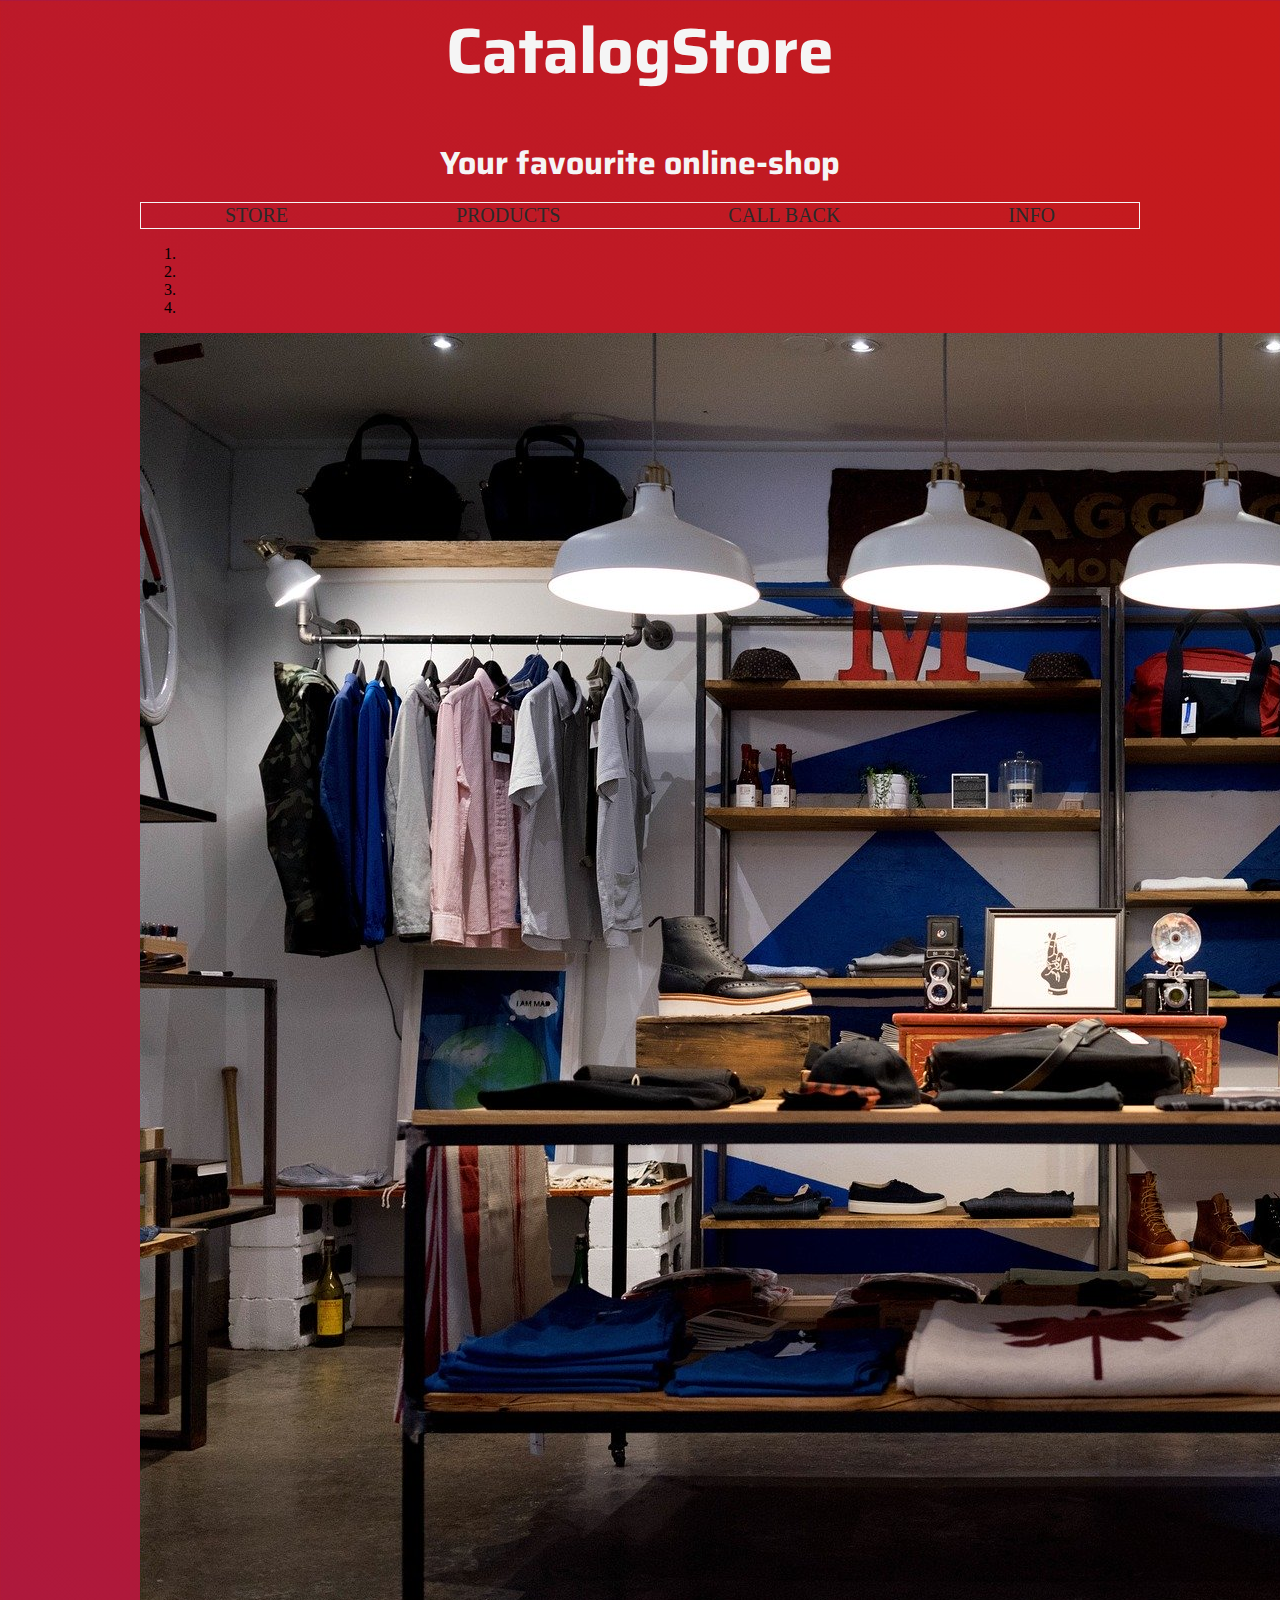
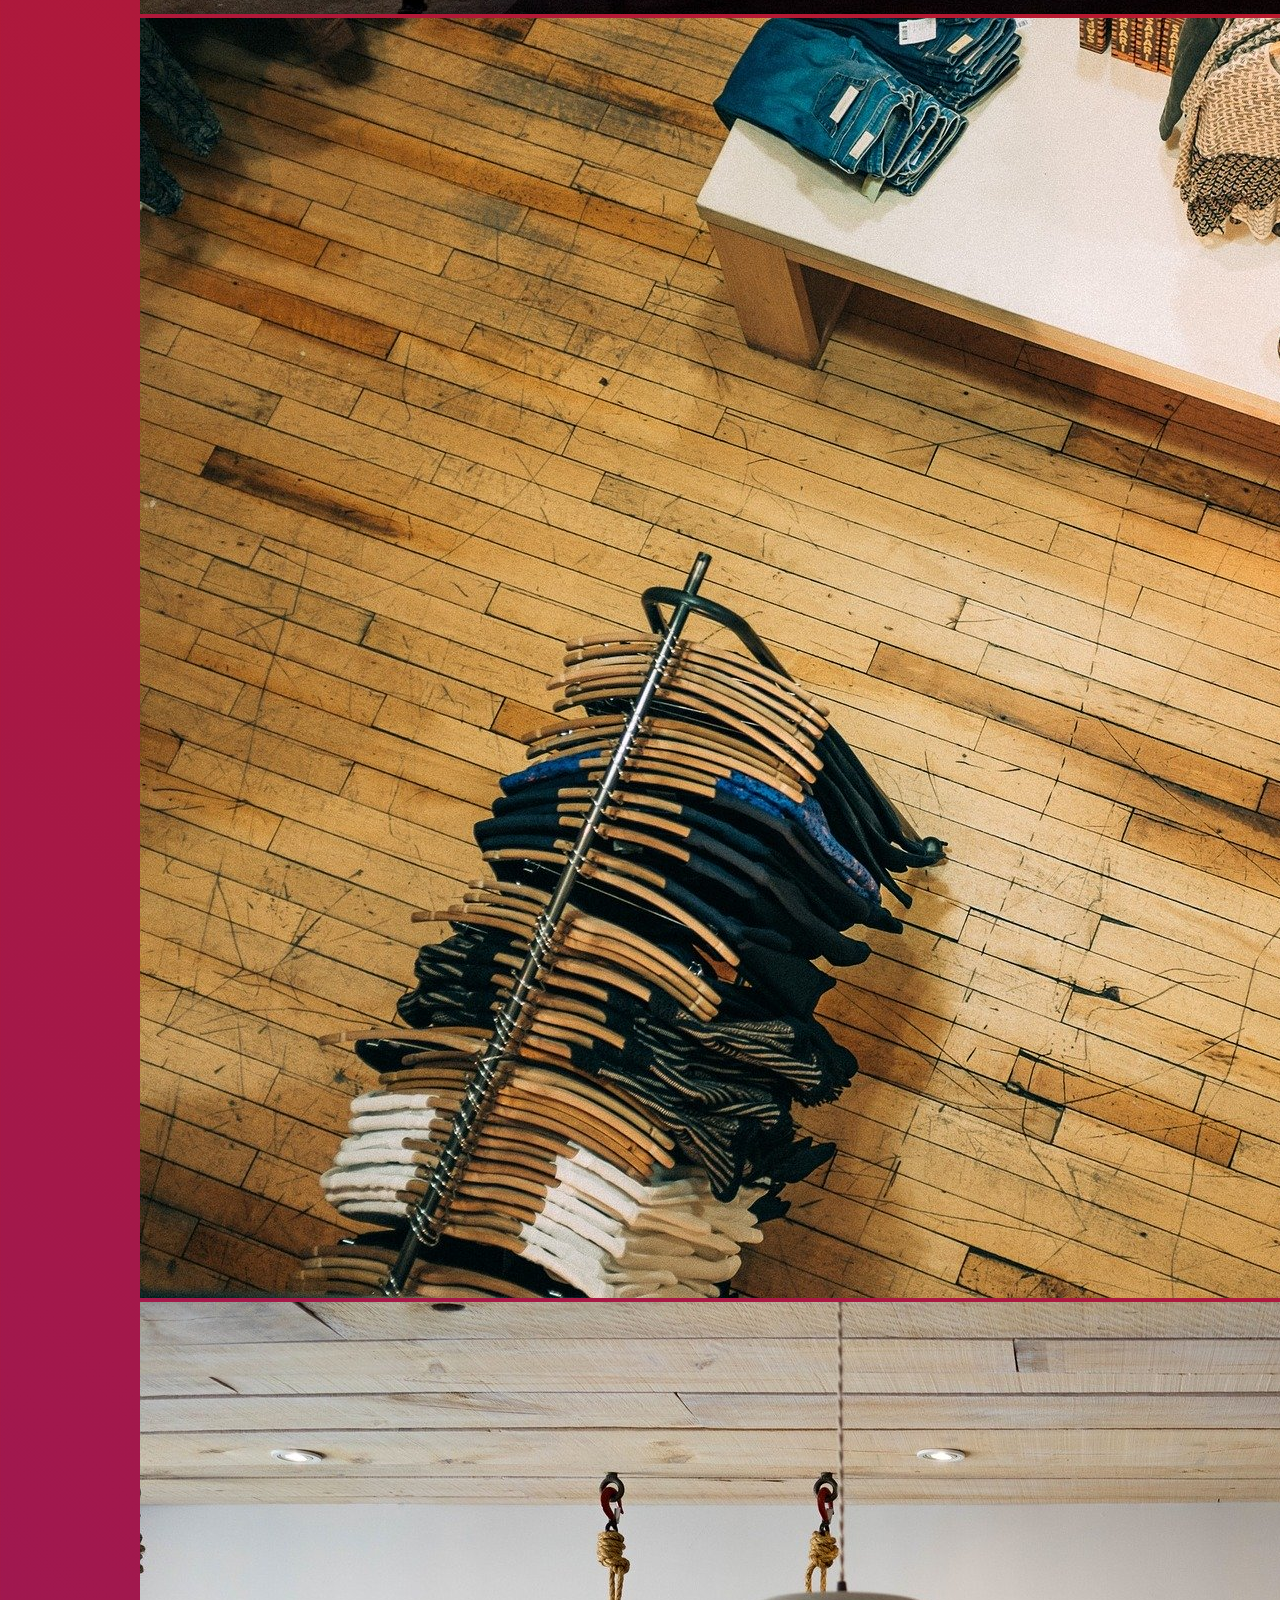
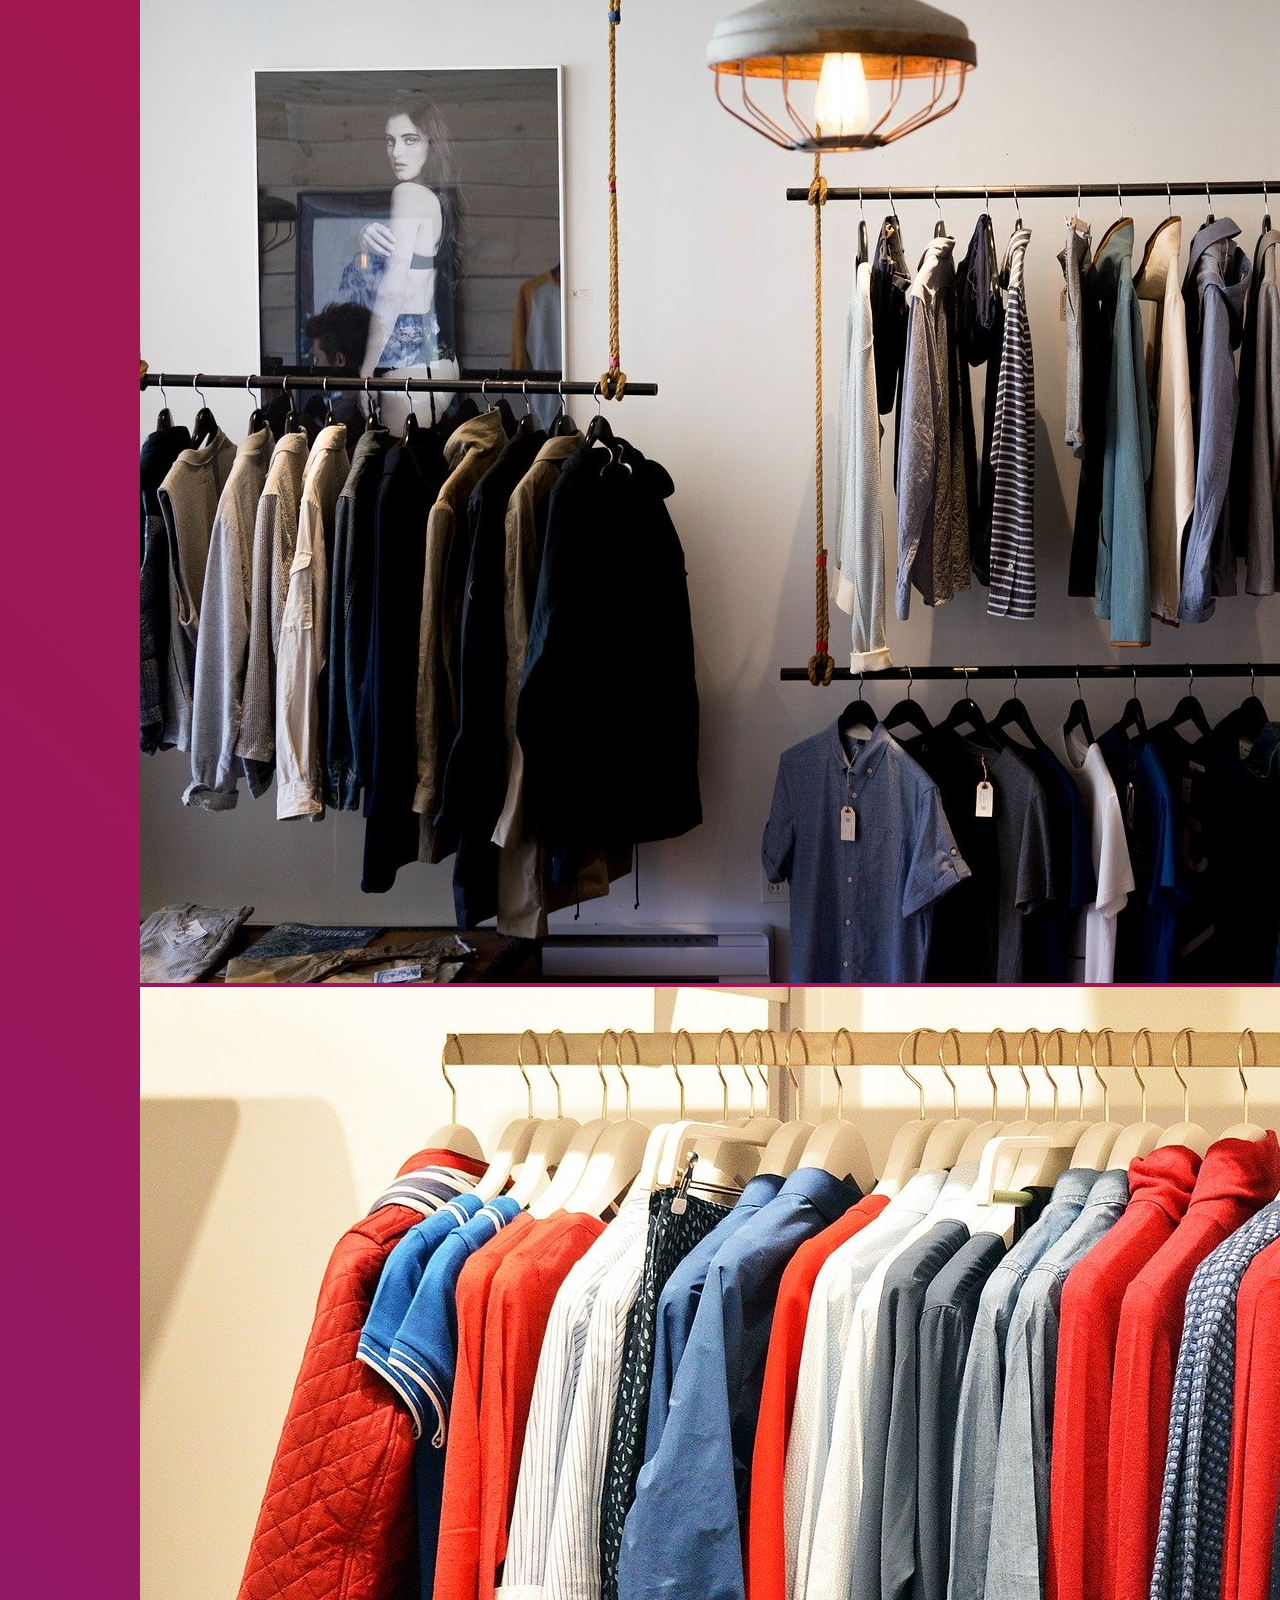
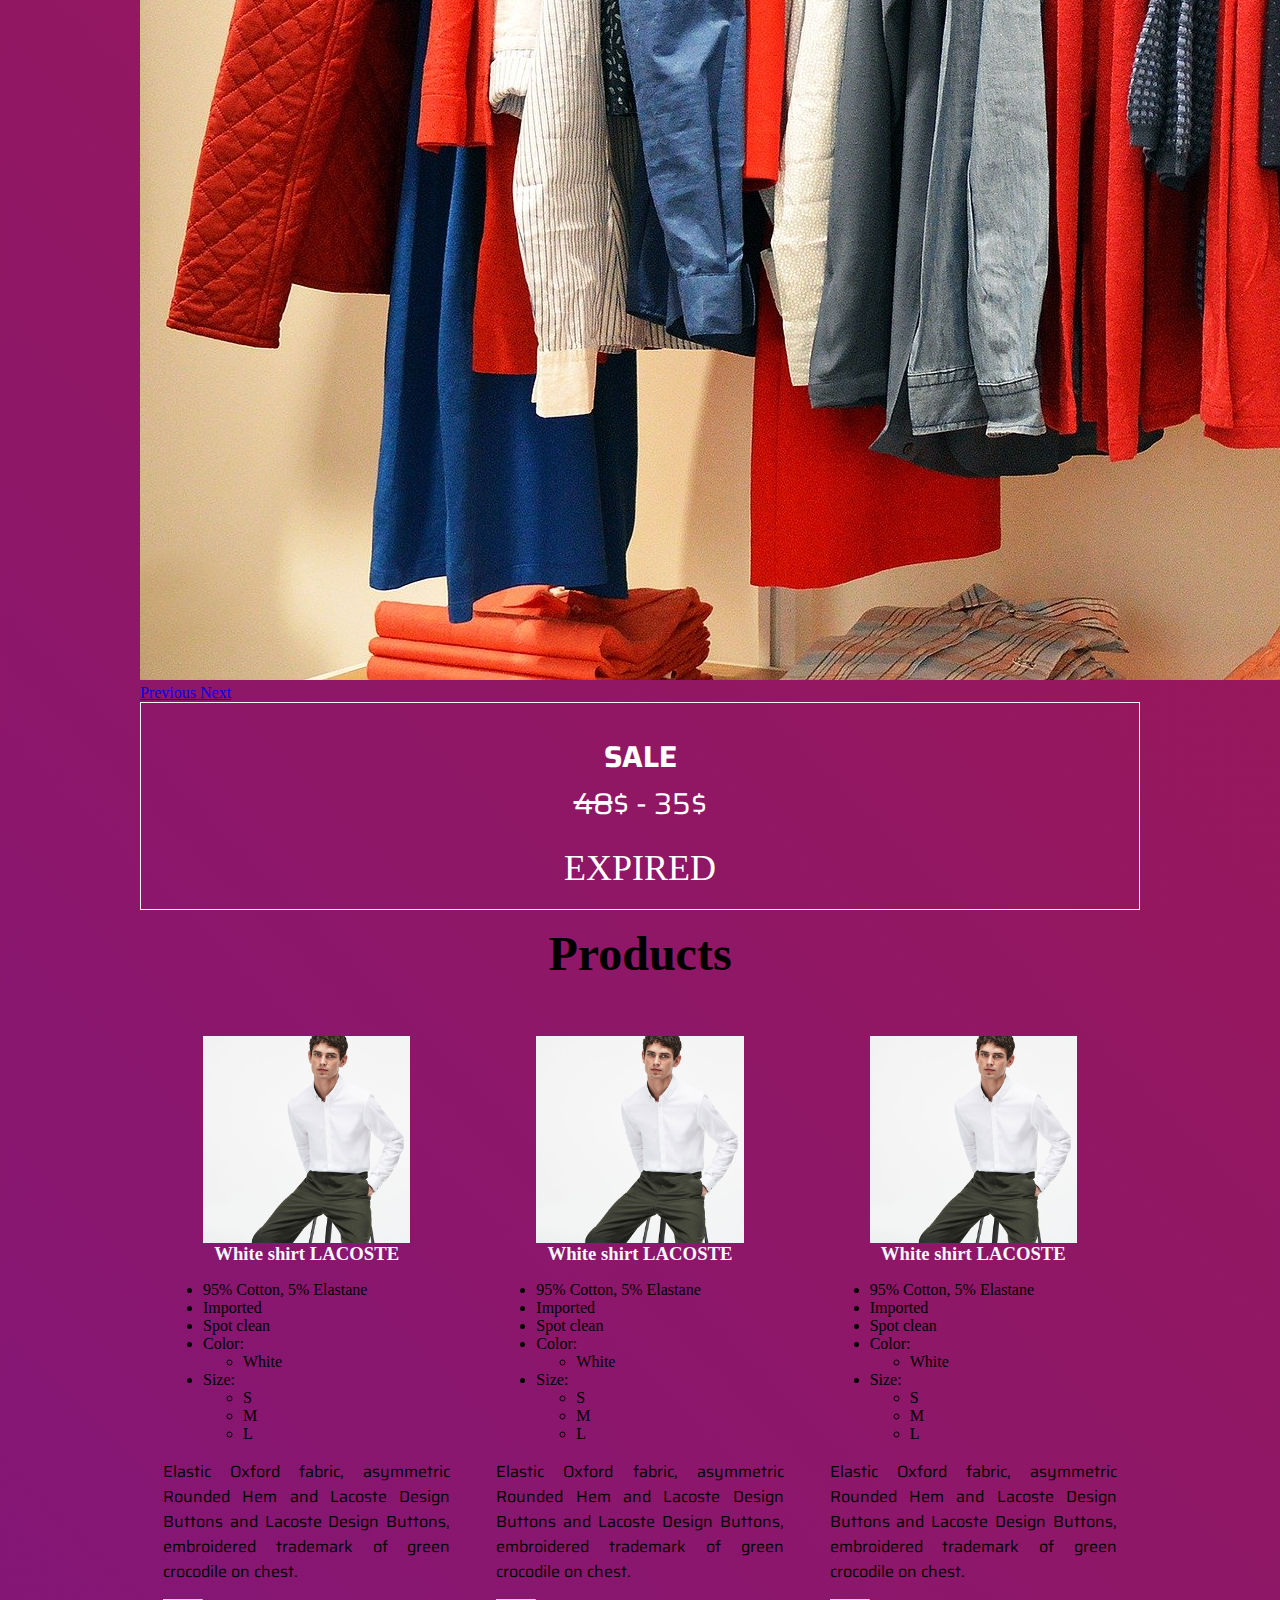
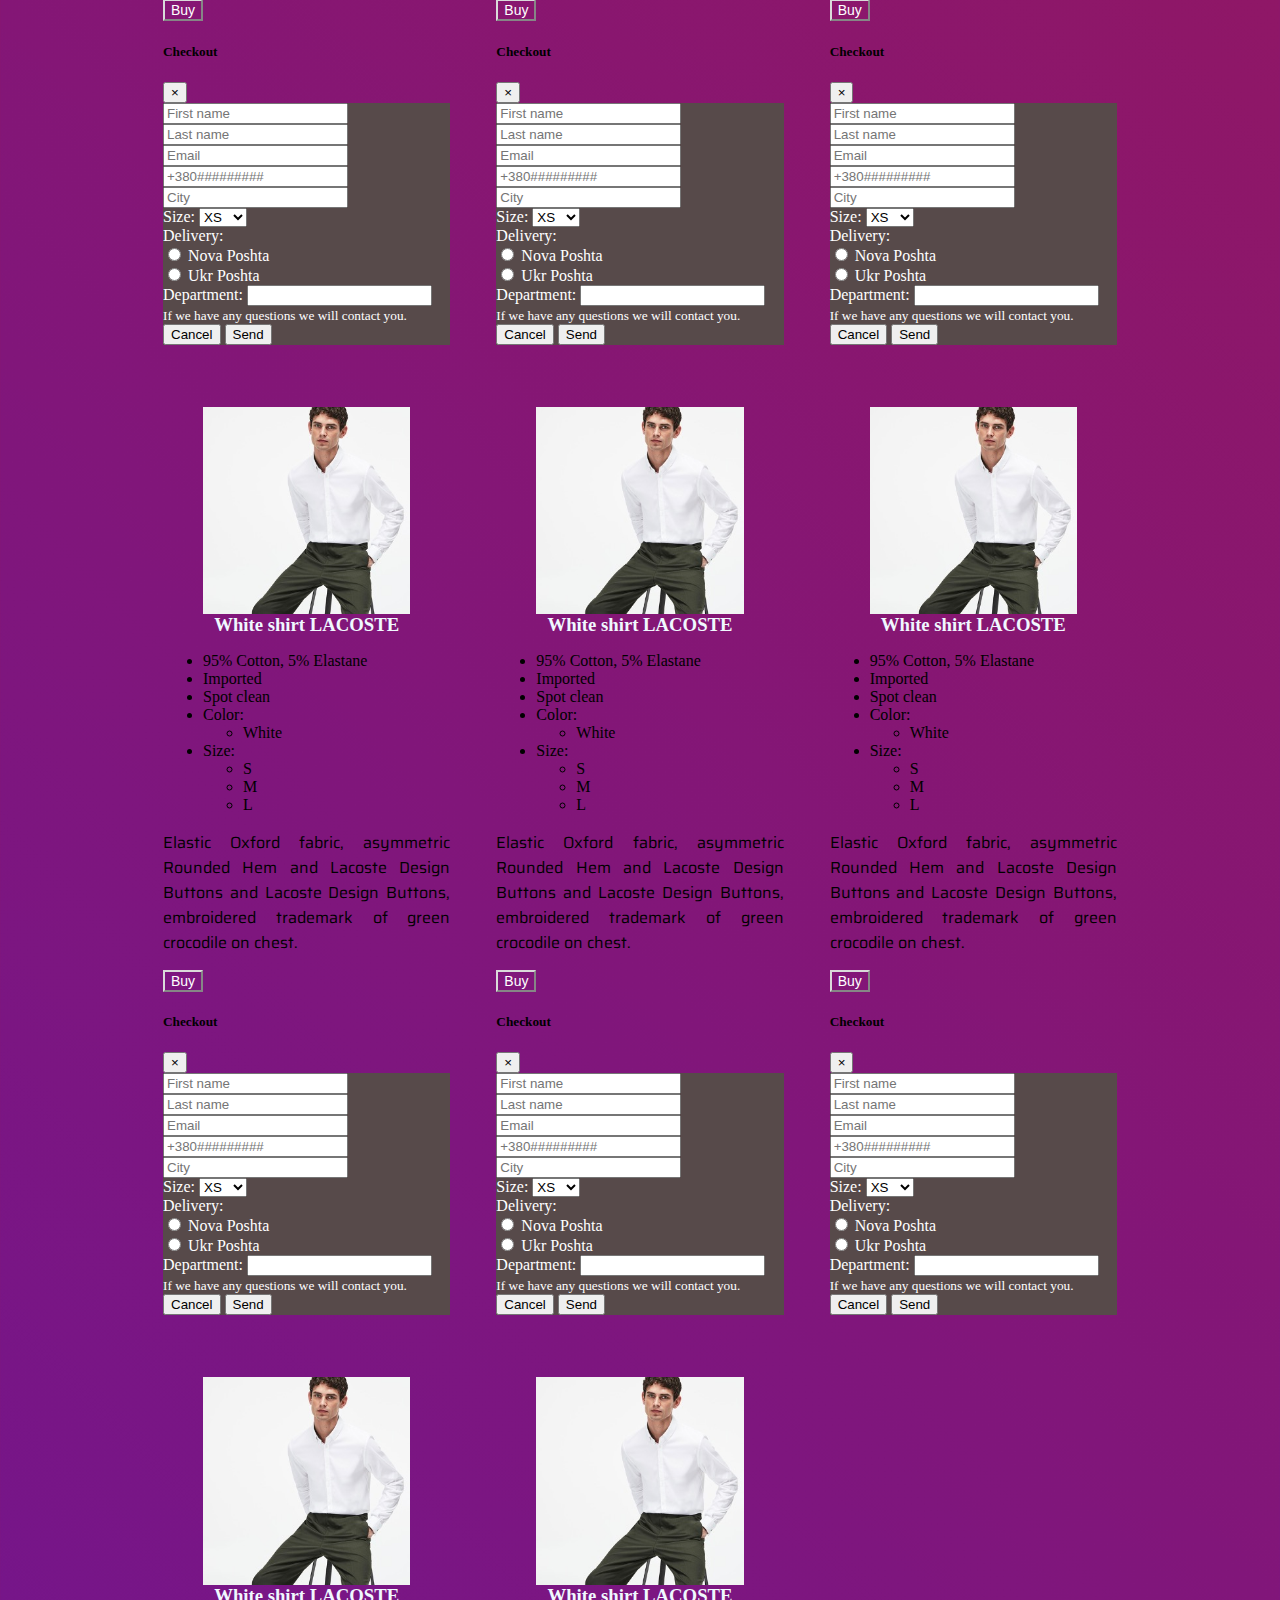
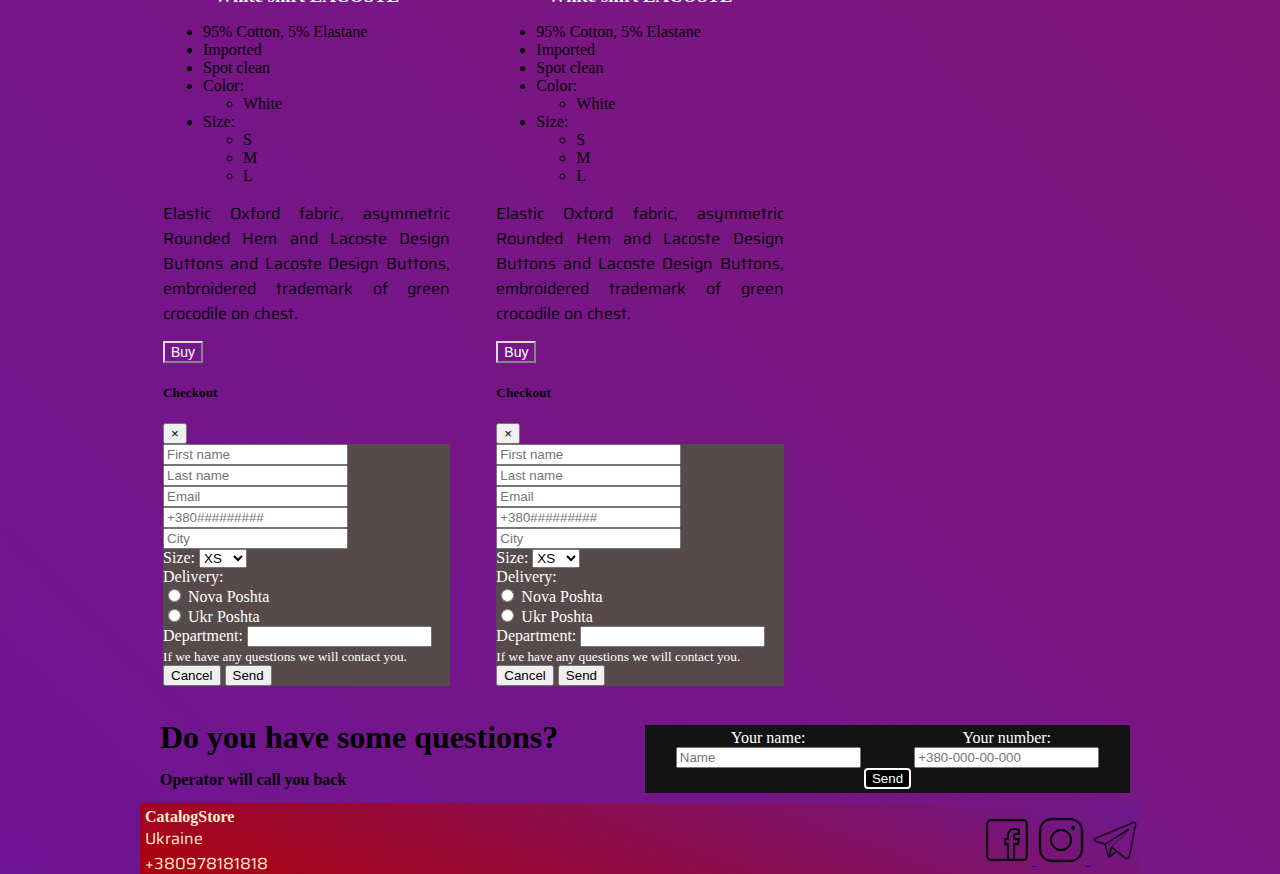
<file: index.html>
<!DOCTYPE html>
<html lang="en">
    <head>
        <meta charset="UTF-8">
        <meta name="viewport" content="width=device-width, initial-scale=1.0">
        <link rel="shortcut icon" href="icon/mainicon.png">
        <title>CatalogStore</title>
        <link rel="stylesheet" href="https://stackpath.bootstrapcdn.com/bootstrap/4.5.0/css/bootstrap.min.css" integrity="sha384-9aIt2nRpC12Uk9gS9baDl411NQApFmC26EwAOH8WgZl5MYYxFfc+NcPb1dKGj7Sk" crossorigin="anonymous">
        <link rel="stylesheet" href="css/index.css">
    </head>
    <body>
        <header>
            <nav>
                <h1 class="main-logo">CatalogStore<br>
                    <span>Your favourite online-shop</span>
                </h1>
                <ul class="main-menu">
                    <li>
                        <a href="#store">Store</a>
                    </li>
                    <li>
                        <a href="#shop">Products</a>
                    </li>
                    <li>
                        <a href="#callbackscroling">Call back</a>
                    </li>
                    <li>
                        <a href="#info">Info</a>
                    </li>
                </ul>
            </nav>
            <div id="carouselProductsPhoto" class="carousel slide" data-ride="carousel">
                <ol class="carousel-indicators">
                    <li data-target="#carouselProductsPhoto" data-slide-to="0" class="active"></li>
                    <li data-target="#carouselProductsPhoto" data-slide-to="1"></li>
                    <li data-target="#carouselProductsPhoto" data-slide-to="2"></li>
                    <li data-target="#carouselProductsPhoto" data-slide-to="3"></li>
                </ol>
                <div class="carousel-inner">
                    <div class="carousel-item active">
                        <img src="bootstrap-photo/store.jpg" class="d-block w-100" alt="store">
                    </div>
                    <div class="carousel-item">
                        <img src="bootstrap-photo/clothes.jpg" class="d-block w-100" alt="clothes">
                    </div>
                    <div class="carousel-item">
                        <img src="bootstrap-photo/clothing-store.jpg" class="d-block w-100" alt="clothing-store">
                    </div>
                    <div class="carousel-item">
                        <img src="bootstrap-photo/blur.jpg" class="d-block w-100" alt="blur">
                    </div>
                </div>
                <a class="carousel-control-prev" href="#carouselProductsPhoto" role="button" data-slide="prev">
                    <span class="carousel-control-prev-icon" aria-hidden="true"></span>
                    <span class="sr-only">Previous</span>
                </a>
                <a class="carousel-control-next" href="#carouselProductsPhoto" role="button" data-slide="next">
                    <span class="carousel-control-next-icon" aria-hidden="true"></span>
                    <span class="sr-only">Next</span>
                </a>
            </div>
        </header>
        <main>
            <div class="countdown">
		     <p><b>SALE</b></p>
             <p><strike>48</strike>$  - 35$</p>
		     <p id="timer"></p>
	        </div>
            <section class="shop">
                <h2 class="productdId" id="shop">Products</h2>
                <div class="product-list">
                    <article class="product-card">
                        <div class="mainProd"></div>
                        <figure>
                            <img class="product-image" width="250" src="img/shirt.jpg" alt="white shirt">
                                <figcaption id="mainNameProd"><h3>White shirt LACOSTE</h3></figcaption>
                        </figure>
                        <ul>
                            <li>95% Cotton, 5% Elastane</li>
                            <li>Imported</li>
                            <li>Spot clean</li>
                            <li>
                                Color:
                                <ul>
                                    <li>White</li>
                                </ul>
                            </li>
                            <li>
                                Size:
                                
                                
                                <ul>
                                    <li>S</li>
                                    <li>M</li>
                                    <li>L</li>
                                </ul>
                            </li>
                        </ul>
                        <p id="adoutProd">
                            Elastic Oxford fabric, asymmetric Rounded Hem and Lacoste Design Buttons and Lacoste Design Buttons, embroidered trademark of green crocodile on chest.
                        </p>
        
                        <nav>
                            <button class="btnPrimary" type="button" data-toggle="modal" data-target="#exampleModalCenter">Buy</button>
                            <div class="modal fade" id="exampleModalCenter" tabindex="-1" role="dialog">
                                <div class="modal-dialog modal-dialog-centered" role="document">
                                    <div class="modal-content">
                                        <div class="modal-header">
                                            <h5 class="modal-title" id="exampleModalLongTitle">Checkout</h5>
                                            <button type="button" class="close" data-dismiss="modal" aria-label="Close">
                                                <span aria-hidden="true">&times;</span>
                                            </button>
                                        </div>
                                        <div class="modal-body">
                                            <form action="https://formspree.io/xvowpbzb" method="post" target="_blank">
                                                 <div class="form-group">
                                                    <input type="text" name="first-name" class="form-control" id="first-name" placeholder="First name" required>
                                                  </div>
                                                  <div class="form-group">
                                                    <input type="text" name="last-name" class="form-control" id="last-name" placeholder="Last name" required>
                                                  </div>
                                                  <div class="form-group">
                                                    <input type="email" name="email" class="form-control" id="email" placeholder="Email" required>
                                                  </div>
                                                  <div class="form-group">
                                                    <input type="tel" name="phone" class="form-control" id="phone" placeholder="+380#########" pattern="+380[0-9]{9}" required>
                                                  </div>
                                                  <div class="form-group">
                                                    <input type="text" name="city" class="form-control" id="city" placeholder="City" required>
                                                  </div>
                                                  <div class="form-group">
                                                    <label>Size:</label>
                                                    <select class="form-control" id="exampleFormControlSelect1">
                                                      <option>XS</option>
                                                      <option>S</option>
                                                      <option>M</option>
                                                      <option>L</option>
                                                      <option>XL</option>
                                                      <option>XXL</option>
                                                    </select>
                                                  </div>
                                                  <label>Delivery: </label>
                                                  <div class="form-check form-check-inline">
                                                    <input class="form-check-input" type="radio" name="inlineRadioOptions" id="inlineRadio1" value="option1">
                                                    <label class="form-check-label" for="inlineRadio1">Nova Poshta</label>
                                                  </div>
                                                  <div class="form-check form-check-inline">
                                                    <input class="form-check-input" type="radio" name="inlineRadioOptions" id="inlineRadio2" value="option2">
                                                    <label class="form-check-label" for="inlineRadio2">Ukr Poshta</label>
                                                  </div>
                                                  <div class="form-group">
                                                    <label for="exampleInputDepartment">Department:</label>
                                                    <input type="text" class="form-control" id="exampleInputDepartment" required>
                                                  </div>
                                                  <small id="lHelp" class="form-text-text-muted">If we have any questions we will contact you.</small>
                                                  <div>
                                                    <button type="button" class="btn btn-secondary" data-dismiss="modal">Cancel</button>
                                                    <button type="submit" class="btn btn-primary">Send</button>
                                                  </div>
                                              </form>
                                        </div>
                                    </div>
                                </div>
                            </div>
                        </nav>
                    </article>
                    <article class="product-card">
                        <div class="mainProd"></div>
                        <figure>
                            <img class="product-image" width="250" src="img/shirt.jpg" alt="white shirt">
                                <figcaption id="mainNameProd"><h3>White shirt LACOSTE</h3></figcaption>
                        </figure>
                        <ul>
                            <li>95% Cotton, 5% Elastane</li>
                            <li>Imported</li>
                            <li>Spot clean</li>
                            <li>
                                Color:
                                <ul>
                                    <li>White</li>
                                </ul>
                            </li>
                            <li>
                                Size:
                                
                                
                                <ul>
                                    <li>S</li>
                                    <li>M</li>
                                    <li>L</li>
                                </ul>
                            </li>
                        </ul>
                        <p id="adoutProd">
                            Elastic Oxford fabric, asymmetric Rounded Hem and Lacoste Design Buttons and Lacoste Design Buttons, embroidered trademark of green crocodile on chest.
                        </p>
        
                        <nav>
                            <button class="btnPrimary" type="button" data-toggle="modal" data-target="#exampleModalCenter">Buy</button>
                            <div class="modal fade" id="exampleModalCenter" tabindex="-1" role="dialog">
                                <div class="modal-dialog modal-dialog-centered" role="document">
                                    <div class="modal-content">
                                        <div class="modal-header">
                                            <h5 class="modal-title" id="exampleModalLongTitle">Checkout</h5>
                                            <button type="button" class="close" data-dismiss="modal" aria-label="Close">
                                                <span aria-hidden="true">&times;</span>
                                            </button>
                                        </div>
                                        <div class="modal-body">
                                            <form action="https://formspree.io/xvowpbzb" method="post" target="_blank">
                                                 <div class="form-group">
                                                    <input type="text" name="first-name" class="form-control" id="first-name" placeholder="First name" required>
                                                  </div>
                                                  <div class="form-group">
                                                    <input type="text" name="last-name" class="form-control" id="last-name" placeholder="Last name" required>
                                                  </div>
                                                  <div class="form-group">
                                                    <input type="email" name="email" class="form-control" id="email" placeholder="Email" required>
                                                  </div>
                                                  <div class="form-group">
                                                    <input type="tel" name="phone" class="form-control" id="phone" placeholder="+380#########" pattern="+380[0-9]{9}" required>
                                                  </div>
                                                  <div class="form-group">
                                                    <input type="text" name="city" class="form-control" id="city" placeholder="City" required>
                                                  </div>
                                                  <div class="form-group">
                                                    <label>Size:</label>
                                                    <select class="form-control" id="exampleFormControlSelect1">
                                                      <option>XS</option>
                                                      <option>S</option>
                                                      <option>M</option>
                                                      <option>L</option>
                                                      <option>XL</option>
                                                      <option>XXL</option>
                                                    </select>
                                                  </div>
                                                  <label>Delivery: </label>
                                                  <div class="form-check form-check-inline">
                                                    <input class="form-check-input" type="radio" name="inlineRadioOptions" id="inlineRadio1" value="option1">
                                                    <label class="form-check-label" for="inlineRadio1">Nova Poshta</label>
                                                  </div>
                                                  <div class="form-check form-check-inline">
                                                    <input class="form-check-input" type="radio" name="inlineRadioOptions" id="inlineRadio2" value="option2">
                                                    <label class="form-check-label" for="inlineRadio2">Ukr Poshta</label>
                                                  </div>
                                                  <div class="form-group">
                                                    <label for="exampleInputDepartment">Department:</label>
                                                    <input type="text" class="form-control" id="exampleInputDepartment" required>
                                                  </div>
                                                  <small id="lHelp" class="form-text-text-muted">If we have any questions we will contact you.</small>
                                                  <div>
                                                    <button type="button" class="btn btn-secondary" data-dismiss="modal">Cancel</button>
                                                    <button type="submit" class="btn btn-primary">Send</button>
                                                  </div>
                                              </form>
                                        </div>
                                    </div>
                                </div>
                            </div>
                        </nav>
                    </article>
                    <article class="product-card">
                        <div class="mainProd"></div>
                        <figure>
                            <img class="product-image" width="250" src="img/shirt.jpg" alt="white shirt">
                                <figcaption id="mainNameProd"><h3>White shirt LACOSTE</h3></figcaption>
                        </figure>
                        <ul>
                            <li>95% Cotton, 5% Elastane</li>
                            <li>Imported</li>
                            <li>Spot clean</li>
                            <li>
                                Color:
                                <ul>
                                    <li>White</li>
                                </ul>
                            </li>
                            <li>
                                Size:
                                
                                
                                <ul>
                                    <li>S</li>
                                    <li>M</li>
                                    <li>L</li>
                                </ul>
                            </li>
                        </ul>
                        <p id="adoutProd">
                            Elastic Oxford fabric, asymmetric Rounded Hem and Lacoste Design Buttons and Lacoste Design Buttons, embroidered trademark of green crocodile on chest.
                        </p>
        
                        <nav>
                            <button class="btnPrimary" type="button" data-toggle="modal" data-target="#exampleModalCenter">Buy</button>
                            <div class="modal fade" id="exampleModalCenter" tabindex="-1" role="dialog">
                                <div class="modal-dialog modal-dialog-centered" role="document">
                                    <div class="modal-content">
                                        <div class="modal-header">
                                            <h5 class="modal-title" id="exampleModalLongTitle">Checkout</h5>
                                            <button type="button" class="close" data-dismiss="modal" aria-label="Close">
                                                <span aria-hidden="true">&times;</span>
                                            </button>
                                        </div>
                                        <div class="modal-body">
                                            <form action="https://formspree.io/xvowpbzb" method="post" target="_blank">
                                                 <div class="form-group">
                                                    <input type="text" name="first-name" class="form-control" id="first-name" placeholder="First name" required>
                                                  </div>
                                                  <div class="form-group">
                                                    <input type="text" name="last-name" class="form-control" id="last-name" placeholder="Last name" required>
                                                  </div>
                                                  <div class="form-group">
                                                    <input type="email" name="email" class="form-control" id="email" placeholder="Email" required>
                                                  </div>
                                                  <div class="form-group">
                                                    <input type="tel" name="phone" class="form-control" id="phone" placeholder="+380#########" pattern="+380[0-9]{9}" required>
                                                  </div>
                                                  <div class="form-group">
                                                    <input type="text" name="city" class="form-control" id="city" placeholder="City" required>
                                                  </div>
                                                  <div class="form-group">
                                                    <label>Size:</label>
                                                    <select class="form-control" id="exampleFormControlSelect1">
                                                      <option>XS</option>
                                                      <option>S</option>
                                                      <option>M</option>
                                                      <option>L</option>
                                                      <option>XL</option>
                                                      <option>XXL</option>
                                                    </select>
                                                  </div>
                                                  <label>Delivery: </label>
                                                  <div class="form-check form-check-inline">
                                                    <input class="form-check-input" type="radio" name="inlineRadioOptions" id="inlineRadio1" value="option1">
                                                    <label class="form-check-label" for="inlineRadio1">Nova Poshta</label>
                                                  </div>
                                                  <div class="form-check form-check-inline">
                                                    <input class="form-check-input" type="radio" name="inlineRadioOptions" id="inlineRadio2" value="option2">
                                                    <label class="form-check-label" for="inlineRadio2">Ukr Poshta</label>
                                                  </div>
                                                  <div class="form-group">
                                                    <label for="exampleInputDepartment">Department:</label>
                                                    <input type="text" class="form-control" id="exampleInputDepartment" required>
                                                  </div>
                                                  <small id="lHelp" class="form-text-text-muted">If we have any questions we will contact you.</small>
                                                  <div>
                                                    <button type="button" class="btn btn-secondary" data-dismiss="modal">Cancel</button>
                                                    <button type="submit" class="btn btn-primary">Send</button>
                                                  </div>
                                              </form>
                                        </div>
                                    </div>
                                </div>
                            </div>
                        </nav>
                    </article>
                    <article class="product-card">
                        <div class="mainProd"></div>
                        <figure>
                            <img class="product-image" width="250" src="img/shirt.jpg" alt="white shirt">
                                <figcaption id="mainNameProd"><h3>White shirt LACOSTE</h3></figcaption>
                        </figure>
                        <ul>
                            <li>95% Cotton, 5% Elastane</li>
                            <li>Imported</li>
                            <li>Spot clean</li>
                            <li>
                                Color:
                                <ul>
                                    <li>White</li>
                                </ul>
                            </li>
                            <li>
                                Size:
                                
                                
                                <ul>
                                    <li>S</li>
                                    <li>M</li>
                                    <li>L</li>
                                </ul>
                            </li>
                        </ul>
                        <p id="adoutProd">
                            Elastic Oxford fabric, asymmetric Rounded Hem and Lacoste Design Buttons and Lacoste Design Buttons, embroidered trademark of green crocodile on chest.
                        </p>
        
                        <nav>
                            <button class="btnPrimary" type="button" data-toggle="modal" data-target="#exampleModalCenter">Buy</button>
                            <div class="modal fade" id="exampleModalCenter" tabindex="-1" role="dialog">
                                <div class="modal-dialog modal-dialog-centered" role="document">
                                    <div class="modal-content">
                                        <div class="modal-header">
                                            <h5 class="modal-title" id="exampleModalLongTitle">Checkout</h5>
                                            <button type="button" class="close" data-dismiss="modal" aria-label="Close">
                                                <span aria-hidden="true">&times;</span>
                                            </button>
                                        </div>
                                        <div class="modal-body">
                                            <form action="https://formspree.io/xvowpbzb" method="post" target="_blank">
                                                 <div class="form-group">
                                                    <input type="text" name="first-name" class="form-control" id="first-name" placeholder="First name" required>
                                                  </div>
                                                  <div class="form-group">
                                                    <input type="text" name="last-name" class="form-control" id="last-name" placeholder="Last name" required>
                                                  </div>
                                                  <div class="form-group">
                                                    <input type="email" name="email" class="form-control" id="email" placeholder="Email" required>
                                                  </div>
                                                  <div class="form-group">
                                                    <input type="tel" name="phone" class="form-control" id="phone" placeholder="+380#########" pattern="+380[0-9]{9}" required>
                                                  </div>
                                                  <div class="form-group">
                                                    <input type="text" name="city" class="form-control" id="city" placeholder="City" required>
                                                  </div>
                                                  <div class="form-group">
                                                    <label>Size:</label>
                                                    <select class="form-control" id="exampleFormControlSelect1">
                                                      <option>XS</option>
                                                      <option>S</option>
                                                      <option>M</option>
                                                      <option>L</option>
                                                      <option>XL</option>
                                                      <option>XXL</option>
                                                    </select>
                                                  </div>
                                                  <label>Delivery: </label>
                                                  <div class="form-check form-check-inline">
                                                    <input class="form-check-input" type="radio" name="inlineRadioOptions" id="inlineRadio1" value="option1">
                                                    <label class="form-check-label" for="inlineRadio1">Nova Poshta</label>
                                                  </div>
                                                  <div class="form-check form-check-inline">
                                                    <input class="form-check-input" type="radio" name="inlineRadioOptions" id="inlineRadio2" value="option2">
                                                    <label class="form-check-label" for="inlineRadio2">Ukr Poshta</label>
                                                  </div>
                                                  <div class="form-group">
                                                    <label for="exampleInputDepartment">Department:</label>
                                                    <input type="text" class="form-control" id="exampleInputDepartment" required>
                                                  </div>
                                                  <small id="lHelp" class="form-text-text-muted">If we have any questions we will contact you.</small>
                                                  <div>
                                                    <button type="button" class="btn btn-secondary" data-dismiss="modal">Cancel</button>
                                                    <button type="submit" class="btn btn-primary">Send</button>
                                                  </div>
                                              </form>
                                        </div>
                                    </div>
                                </div>
                            </div>
                        </nav>
                    </article>
                    <article class="product-card">
                        <div class="mainProd"></div>
                        <figure>
                            <img class="product-image" width="250" src="img/shirt.jpg" alt="white shirt">
                                <figcaption id="mainNameProd"><h3>White shirt LACOSTE</h3></figcaption>
                        </figure>
                        <ul>
                            <li>95% Cotton, 5% Elastane</li>
                            <li>Imported</li>
                            <li>Spot clean</li>
                            <li>
                                Color:
                                <ul>
                                    <li>White</li>
                                </ul>
                            </li>
                            <li>
                                Size:
                                
                                
                                <ul>
                                    <li>S</li>
                                    <li>M</li>
                                    <li>L</li>
                                </ul>
                            </li>
                        </ul>
                        <p id="adoutProd">
                            Elastic Oxford fabric, asymmetric Rounded Hem and Lacoste Design Buttons and Lacoste Design Buttons, embroidered trademark of green crocodile on chest.
                        </p>
        
                        <nav>
                            <button class="btnPrimary" type="button" data-toggle="modal" data-target="#exampleModalCenter">Buy</button>
                            <div class="modal fade" id="exampleModalCenter" tabindex="-1" role="dialog">
                                <div class="modal-dialog modal-dialog-centered" role="document">
                                    <div class="modal-content">
                                        <div class="modal-header">
                                            <h5 class="modal-title" id="exampleModalLongTitle">Checkout</h5>
                                            <button type="button" class="close" data-dismiss="modal" aria-label="Close">
                                                <span aria-hidden="true">&times;</span>
                                            </button>
                                        </div>
                                        <div class="modal-body">
                                            <form action="https://formspree.io/xvowpbzb" method="post" target="_blank">
                                                 <div class="form-group">
                                                    <input type="text" name="first-name" class="form-control" id="first-name" placeholder="First name" required>
                                                  </div>
                                                  <div class="form-group">
                                                    <input type="text" name="last-name" class="form-control" id="last-name" placeholder="Last name" required>
                                                  </div>
                                                  <div class="form-group">
                                                    <input type="email" name="email" class="form-control" id="email" placeholder="Email" required>
                                                  </div>
                                                  <div class="form-group">
                                                    <input type="tel" name="phone" class="form-control" id="phone" placeholder="+380#########" pattern="+380[0-9]{9}" required>
                                                  </div>
                                                  <div class="form-group">
                                                    <input type="text" name="city" class="form-control" id="city" placeholder="City" required>
                                                  </div>
                                                  <div class="form-group">
                                                    <label>Size:</label>
                                                    <select class="form-control" id="exampleFormControlSelect1">
                                                      <option>XS</option>
                                                      <option>S</option>
                                                      <option>M</option>
                                                      <option>L</option>
                                                      <option>XL</option>
                                                      <option>XXL</option>
                                                    </select>
                                                  </div>
                                                  <label>Delivery: </label>
                                                  <div class="form-check form-check-inline">
                                                    <input class="form-check-input" type="radio" name="inlineRadioOptions" id="inlineRadio1" value="option1">
                                                    <label class="form-check-label" for="inlineRadio1">Nova Poshta</label>
                                                  </div>
                                                  <div class="form-check form-check-inline">
                                                    <input class="form-check-input" type="radio" name="inlineRadioOptions" id="inlineRadio2" value="option2">
                                                    <label class="form-check-label" for="inlineRadio2">Ukr Poshta</label>
                                                  </div>
                                                  <div class="form-group">
                                                    <label for="exampleInputDepartment">Department:</label>
                                                    <input type="text" class="form-control" id="exampleInputDepartment" required>
                                                  </div>
                                                  <small id="lHelp" class="form-text-text-muted">If we have any questions we will contact you.</small>
                                                  <div>
                                                    <button type="button" class="btn btn-secondary" data-dismiss="modal">Cancel</button>
                                                    <button type="submit" class="btn btn-primary">Send</button>
                                                  </div>
                                              </form>
                                        </div>
                                    </div>
                                </div>
                            </div>
                        </nav>
                    </article>
                    <article class="product-card">
                        <div class="mainProd"></div>
                        <figure>
                            <img class="product-image" width="250" src="img/shirt.jpg" alt="white shirt">
                                <figcaption id="mainNameProd"><h3>White shirt LACOSTE</h3></figcaption>
                        </figure>
                        <ul>
                            <li>95% Cotton, 5% Elastane</li>
                            <li>Imported</li>
                            <li>Spot clean</li>
                            <li>
                                Color:
                                <ul>
                                    <li>White</li>
                                </ul>
                            </li>
                            <li>
                                Size:
                                
                                
                                <ul>
                                    <li>S</li>
                                    <li>M</li>
                                    <li>L</li>
                                </ul>
                            </li>
                        </ul>
                        <p id="adoutProd">
                            Elastic Oxford fabric, asymmetric Rounded Hem and Lacoste Design Buttons and Lacoste Design Buttons, embroidered trademark of green crocodile on chest.
                        </p>
        
                        <nav>
                            <button class="btnPrimary" type="button" data-toggle="modal" data-target="#exampleModalCenter">Buy</button>
                            <div class="modal fade" id="exampleModalCenter" tabindex="-1" role="dialog">
                                <div class="modal-dialog modal-dialog-centered" role="document">
                                    <div class="modal-content">
                                        <div class="modal-header">
                                            <h5 class="modal-title" id="exampleModalLongTitle">Checkout</h5>
                                            <button type="button" class="close" data-dismiss="modal" aria-label="Close">
                                                <span aria-hidden="true">&times;</span>
                                            </button>
                                        </div>
                                        <div class="modal-body">
                                            <form action="https://formspree.io/xvowpbzb" method="post" target="_blank">
                                                 <div class="form-group">
                                                    <input type="text" name="first-name" class="form-control" id="first-name" placeholder="First name" required>
                                                  </div>
                                                  <div class="form-group">
                                                    <input type="text" name="last-name" class="form-control" id="last-name" placeholder="Last name" required>
                                                  </div>
                                                  <div class="form-group">
                                                    <input type="email" name="email" class="form-control" id="email" placeholder="Email" required>
                                                  </div>
                                                  <div class="form-group">
                                                    <input type="tel" name="phone" class="form-control" id="phone" placeholder="+380#########" pattern="+380[0-9]{9}" required>
                                                  </div>
                                                  <div class="form-group">
                                                    <input type="text" name="city" class="form-control" id="city" placeholder="City" required>
                                                  </div>
                                                  <div class="form-group">
                                                    <label>Size:</label>
                                                    <select class="form-control" id="exampleFormControlSelect1">
                                                      <option>XS</option>
                                                      <option>S</option>
                                                      <option>M</option>
                                                      <option>L</option>
                                                      <option>XL</option>
                                                      <option>XXL</option>
                                                    </select>
                                                  </div>
                                                  <label>Delivery: </label>
                                                  <div class="form-check form-check-inline">
                                                    <input class="form-check-input" type="radio" name="inlineRadioOptions" id="inlineRadio1" value="option1">
                                                    <label class="form-check-label" for="inlineRadio1">Nova Poshta</label>
                                                  </div>
                                                  <div class="form-check form-check-inline">
                                                    <input class="form-check-input" type="radio" name="inlineRadioOptions" id="inlineRadio2" value="option2">
                                                    <label class="form-check-label" for="inlineRadio2">Ukr Poshta</label>
                                                  </div>
                                                  <div class="form-group">
                                                    <label for="exampleInputDepartment">Department:</label>
                                                    <input type="text" class="form-control" id="exampleInputDepartment" required>
                                                  </div>
                                                  <small id="lHelp" class="form-text-text-muted">If we have any questions we will contact you.</small>
                                                  <div>
                                                    <button type="button" class="btn btn-secondary" data-dismiss="modal">Cancel</button>
                                                    <button type="submit" class="btn btn-primary">Send</button>
                                                  </div>
                                              </form>
                                        </div>
                                    </div>
                                </div>
                            </div>
                        </nav>
                    </article>
                    <article class="product-card">
                        <div class="mainProd"></div>
                        <figure>
                            <img class="product-image" width="250" src="img/shirt.jpg" alt="white shirt">
                                <figcaption id="mainNameProd"><h3>White shirt LACOSTE</h3></figcaption>
                        </figure>
                        <ul>
                            <li>95% Cotton, 5% Elastane</li>
                            <li>Imported</li>
                            <li>Spot clean</li>
                            <li>
                                Color:
                                <ul>
                                    <li>White</li>
                                </ul>
                            </li>
                            <li>
                                Size:
                                
                                
                                <ul>
                                    <li>S</li>
                                    <li>M</li>
                                    <li>L</li>
                                </ul>
                            </li>
                        </ul>
                        <p id="adoutProd">
                            Elastic Oxford fabric, asymmetric Rounded Hem and Lacoste Design Buttons and Lacoste Design Buttons, embroidered trademark of green crocodile on chest.
                        </p>
        
                        <nav>
                            <button class="btnPrimary" type="button" data-toggle="modal" data-target="#exampleModalCenter">Buy</button>
                            <div class="modal fade" id="exampleModalCenter" tabindex="-1" role="dialog">
                                <div class="modal-dialog modal-dialog-centered" role="document">
                                    <div class="modal-content">
                                        <div class="modal-header">
                                            <h5 class="modal-title" id="exampleModalLongTitle">Checkout</h5>
                                            <button type="button" class="close" data-dismiss="modal" aria-label="Close">
                                                <span aria-hidden="true">&times;</span>
                                            </button>
                                        </div>
                                        <div class="modal-body">
                                            <form action="https://formspree.io/xvowpbzb" method="post" target="_blank">
                                                 <div class="form-group">
                                                    <input type="text" name="first-name" class="form-control" id="first-name" placeholder="First name" required>
                                                  </div>
                                                  <div class="form-group">
                                                    <input type="text" name="last-name" class="form-control" id="last-name" placeholder="Last name" required>
                                                  </div>
                                                  <div class="form-group">
                                                    <input type="email" name="email" class="form-control" id="email" placeholder="Email" required>
                                                  </div>
                                                  <div class="form-group">
                                                    <input type="tel" name="phone" class="form-control" id="phone" placeholder="+380#########" pattern="+380[0-9]{9}" required>
                                                  </div>
                                                  <div class="form-group">
                                                    <input type="text" name="city" class="form-control" id="city" placeholder="City" required>
                                                  </div>
                                                  <div class="form-group">
                                                    <label>Size:</label>
                                                    <select class="form-control" id="exampleFormControlSelect1">
                                                      <option>XS</option>
                                                      <option>S</option>
                                                      <option>M</option>
                                                      <option>L</option>
                                                      <option>XL</option>
                                                      <option>XXL</option>
                                                    </select>
                                                  </div>
                                                  <label>Delivery: </label>
                                                  <div class="form-check form-check-inline">
                                                    <input class="form-check-input" type="radio" name="inlineRadioOptions" id="inlineRadio1" value="option1">
                                                    <label class="form-check-label" for="inlineRadio1">Nova Poshta</label>
                                                  </div>
                                                  <div class="form-check form-check-inline">
                                                    <input class="form-check-input" type="radio" name="inlineRadioOptions" id="inlineRadio2" value="option2">
                                                    <label class="form-check-label" for="inlineRadio2">Ukr Poshta</label>
                                                  </div>
                                                  <div class="form-group">
                                                    <label for="exampleInputDepartment">Department:</label>
                                                    <input type="text" class="form-control" id="exampleInputDepartment" required>
                                                  </div>
                                                  <small id="lHelp" class="form-text-text-muted">If we have any questions we will contact you.</small>
                                                  <div>
                                                    <button type="button" class="btn btn-secondary" data-dismiss="modal">Cancel</button>
                                                    <button type="submit" class="btn btn-primary">Send</button>
                                                  </div>
                                              </form>
                                        </div>
                                    </div>
                                </div>
                            </div>
                        </nav>
                    </article>
                    <article class="product-card">
                        <div class="mainProd"></div>
                        <figure>
                            <img class="product-image" width="250" src="img/shirt.jpg" alt="white shirt">
                                <figcaption id="mainNameProd"><h3>White shirt LACOSTE</h3></figcaption>
                        </figure>
                        <ul>
                            <li>95% Cotton, 5% Elastane</li>
                            <li>Imported</li>
                            <li>Spot clean</li>
                            <li>
                                Color:
                                <ul>
                                    <li>White</li>
                                </ul>
                            </li>
                            <li>
                                Size:
                                
                                
                                <ul>
                                    <li>S</li>
                                    <li>M</li>
                                    <li>L</li>
                                </ul>
                            </li>
                        </ul>
                        <p id="adoutProd">
                            Elastic Oxford fabric, asymmetric Rounded Hem and Lacoste Design Buttons and Lacoste Design Buttons, embroidered trademark of green crocodile on chest.
                        </p>
        
                        <nav>
                            <button class="btnPrimary" type="button" data-toggle="modal" data-target="#exampleModalCenter">Buy</button>
                            <div class="modal fade" id="exampleModalCenter" tabindex="-1" role="dialog">
                                <div class="modal-dialog modal-dialog-centered" role="document">
                                    <div class="modal-content">
                                        <div class="modal-header">
                                            <h5 class="modal-title" id="exampleModalLongTitle">Checkout</h5>
                                            <button type="button" class="close" data-dismiss="modal" aria-label="Close">
                                                <span aria-hidden="true">&times;</span>
                                            </button>
                                        </div>
                                        <div class="modal-body">
                                            <form action="https://formspree.io/xvowpbzb" method="post" target="_blank">
                                                 <div class="form-group">
                                                    <input type="text" name="first-name" class="form-control" id="first-name" placeholder="First name" required>
                                                  </div>
                                                  <div class="form-group">
                                                    <input type="text" name="last-name" class="form-control" id="last-name" placeholder="Last name" required>
                                                  </div>
                                                  <div class="form-group">
                                                    <input type="email" name="email" class="form-control" id="email" placeholder="Email" required>
                                                  </div>
                                                  <div class="form-group">
                                                    <input type="tel" name="phone" class="form-control" id="phone" placeholder="+380#########" pattern="+380[0-9]{9}" required>
                                                  </div>
                                                  <div class="form-group">
                                                    <input type="text" name="city" class="form-control" id="city" placeholder="City" required>
                                                  </div>
                                                  <div class="form-group">
                                                    <label>Size:</label>
                                                    <select class="form-control" id="exampleFormControlSelect1">
                                                      <option>XS</option>
                                                      <option>S</option>
                                                      <option>M</option>
                                                      <option>L</option>
                                                      <option>XL</option>
                                                      <option>XXL</option>
                                                    </select>
                                                  </div>
                                                  <label>Delivery: </label>
                                                  <div class="form-check form-check-inline">
                                                    <input class="form-check-input" type="radio" name="inlineRadioOptions" id="inlineRadio1" value="option1">
                                                    <label class="form-check-label" for="inlineRadio1">Nova Poshta</label>
                                                  </div>
                                                  <div class="form-check form-check-inline">
                                                    <input class="form-check-input" type="radio" name="inlineRadioOptions" id="inlineRadio2" value="option2">
                                                    <label class="form-check-label" for="inlineRadio2">Ukr Poshta</label>
                                                  </div>
                                                  <div class="form-group">
                                                    <label for="exampleInputDepartment">Department:</label>
                                                    <input type="text" class="form-control" id="exampleInputDepartment" required>
                                                  </div>
                                                  <small id="lHelp" class="form-text-text-muted">If we have any questions we will contact you.</small>
                                                  <div>
                                                    <button type="button" class="btn btn-secondary" data-dismiss="modal">Cancel</button>
                                                    <button type="submit" class="btn btn-primary">Send</button>
                                                  </div>
                                              </form>
                                        </div>
                                    </div>
                                </div>
                            </div>
                        </nav>
                    </article>
                   
                </div>
            </section>
            <section class="callBack" id="callbackscroling">
                <h4 id="callBack">Do you have some questions?<br>
                    <span>Operator will call you back</span>
                </h4>
                <div class="callBackText">
                <form  action="https://formspree.io/xvowpbzb" method="post" target="_blank">
                    <div class="formInput">
                    <div>
                        <label>Your name:
                            <input type="text" name="name" placeholder="Name" required>
                        </label>
                    </div>
                    <div>
                        <label>Your number:
                             <input id="number" type="tel" name="number" placeholder="+380-000-00-000" required>
                        </label>
                    </div>
                </div>
                    <div>
                        <button class="buttonSend" type="submit">Send</button>
                    </div>
                
                </form>
                </div>
            </section>
        </main>
        <div>
            <footer>
                <section class="info">
                    <div class="mainFooter">
                    <h4 id="info">CatalogStore</h4>
                    <p>Ukraine</p>
                    <p>+380978181818</p>
                </div>
                <div class="links">
                    <a href="https://uk-ua.facebook.com/enespanol" target="_blank">
                        <img width="50" src="icon/facebookIcon.png" alt="facebook icon">
                    </a>
                    <a href="https://www.instagram.com/accounts/login/?hl=uk" target="_blank">
                        <img width="50" src="icon/instagramIcon.png" alt="instagram icon">
                    </a>
                    <a href="https://телеграм.онлайн/#/login" target="_blank">
                        <img width="50" src="icon/telegramIcon.png" alt="telegram icon">
                    </a>
                </div>
                <p id="end">© 2020 CatalogStore</p>
                </section>
                
            </footer>
        </div>
        <script src="https://code.jquery.com/jquery-3.5.1.slim.min.js" integrity="sha384-DfXdz2htPH0lsSSs5nCTpuj/zy4C+OGpamoFVy38MVBnE+IbbVYUew+OrCXaRkfj" crossorigin="anonymous"></script>
        <script src="https://cdn.jsdelivr.net/npm/popper.js@1.16.0/dist/umd/popper.min.js" integrity="sha384-Q6E9RHvbIyZFJoft+2mJbHaEWldlvI9IOYy5n3zV9zzTtmI3UksdQRVvoxMfooAo" crossorigin="anonymous"></script>
        <script src="https://stackpath.bootstrapcdn.com/bootstrap/4.5.0/js/bootstrap.min.js" integrity="sha384-OgVRvuATP1z7JjHLkuOU7Xw704+h835Lr+6QL9UvYjZE3Ipu6Tp75j7Bh/kR0JKI" crossorigin="anonymous"></script>
        <script src="js/index.js"></script>
    </body>
</html>
</file>
<file: css/index.css>
@import url('https://fonts.googleapis.com/css2?family=Mukta:wght@300&family=Saira:wght@200;300;400;500&display=swap');

body{
  max-width: 1000px;
  margin: auto;
  height: 100%;
  background: linear-gradient(45deg, rgb(110, 21, 148), rgb(199, 26, 26));
}
h1, h1 span,  h2, h3, h4, div, p{
  margin: 0px;
  padding: 0px;
}

:root{
  scroll-behavior: smooth;
}

header nav .main-logo{
  font-family: 'Saira', sans-serif;
  font-size: 4rem;
  color: rgb(245, 245, 245);
  text-align: center;
}

header nav .main-logo span{
  font-size: 2rem;
  color: rgb(245, 245, 245);
}

header nav .main-menu{
  display: flex;
  list-style-type: none;
  justify-content: space-around ;
  margin: 0;
  padding: 0;
  text-align: center;
  border: 1px solid rgb(245, 245, 245);

} 

header nav .main-menu li a{
font-size: 20px;
 color: rgb(42, 42, 41);
 text-decoration: none;
 text-transform: uppercase;
 background-color: transparent;
}

header nav .main-menu li a:hover{
  color: black;
  background-color: rgb(245, 245, 245);
}

main section .productdId{
  padding: 1rem;
  font-size: 3rem;
}

h2{
 text-align: center;
}

p {
  font-family: 'Saira', sans-serif;
}

.countdown {
    font-family: var(--bold-font);
    
    text-align: center;
    font-size: 30px;
    color:#ffffff ;
    padding-top: 30px;
    border: 1px solid rgb(245, 245, 245);
}
#timer {
    font-family: var(--bold-font);
    font-weight: lighter;
    font-size: 36px;
    color: #ffffff;
    text-align: center;
    padding: 20px;
}

.product-list .product-card img.product-image {
  display: block;
  width: 100%;
}

.product-card{
  margin: 6px;
  border: 1px solid transparent;
  padding: 1rem;
}

.mainProd{
  list-style-type: none;
}

#mainNameProd{
  text-align: center;
  color: aliceblue;
}

#adoutProd{
  text-align: justify;
}

.btnPrimary{
  font-size: 14px;
  margin-top: 15px;
  color: #fff;
  background: transparent;
  border-color: rgb(218, 218, 218);
  outline: none;
}

.modal-body{
  background-color: #574a4a;
  color: rgb(255, 255, 255);
}

.modal-body .form-text-text-muted{
  color: rgb(255, 255, 255);
}

.callBack {
  margin: 10px;
  text-align: center;
  justify-content: center;
}
#callBack{
  font-size: 2rem;
}

.callBack span{
  font-size: 1rem;
}

.callBackText {
  justify-content: center;
  text-align: center;
  color: white;
  background-color: #131313;
  padding: 4px;
  margin-top: 5px;
  align-items: center;
}

.formInput{
  display: grid;
  grid-template-columns: 1fr 1fr;
  justify-content: center;
}

.buttonSend{
  justify-content: center;
  background-color: #000000;
  border-radius: 4px;
  border: 2px solid rgb(255, 255, 255);
  color: azure;
}

.info{
  background: linear-gradient(20deg, rgb(179, 0, 0), rgb(109, 25, 143));
  display: grid;
  grid-template-columns: 1fr 1fr;
  align-items: center;
  color: blanchedalmond;
}

.mainFooter{
  margin: 5px;
}

.links{
  text-align: right;
}

#end{
  margin-top: 10px;
}

@media (min-width: 625px){
  .callBack{
    display: grid;
    grid-template-columns: 1fr 1fr;
    text-align: left;
    margin-left: 20px;
    align-items: center;
  }
  .formInput{
    justify-content: center;
    align-items: center;
  }
}


@media (min-width: 550px){
  header .main-logo{ 
    font-size: 3rem;
  }
  header nav .main-menu li a{
    display: flex;
    list-style-type: none;
    justify-content: space-around ;
    text-align: center;
    border: 1px solid transparent;
 } 
   
}

@media (min-width: 200px) {
  main .product-list{
    display: grid;
    grid-template-columns: 1fr;
    grid-gap: 3 px;
  }
}

@media (min-width: 625px){
  main .product-list{
    grid-template-columns: 1fr 1fr;
  }
}

@media (min-width: 950px){
  main .product-list{
    grid-template-columns: 1fr 1fr 1fr;
  }
}
</file>
